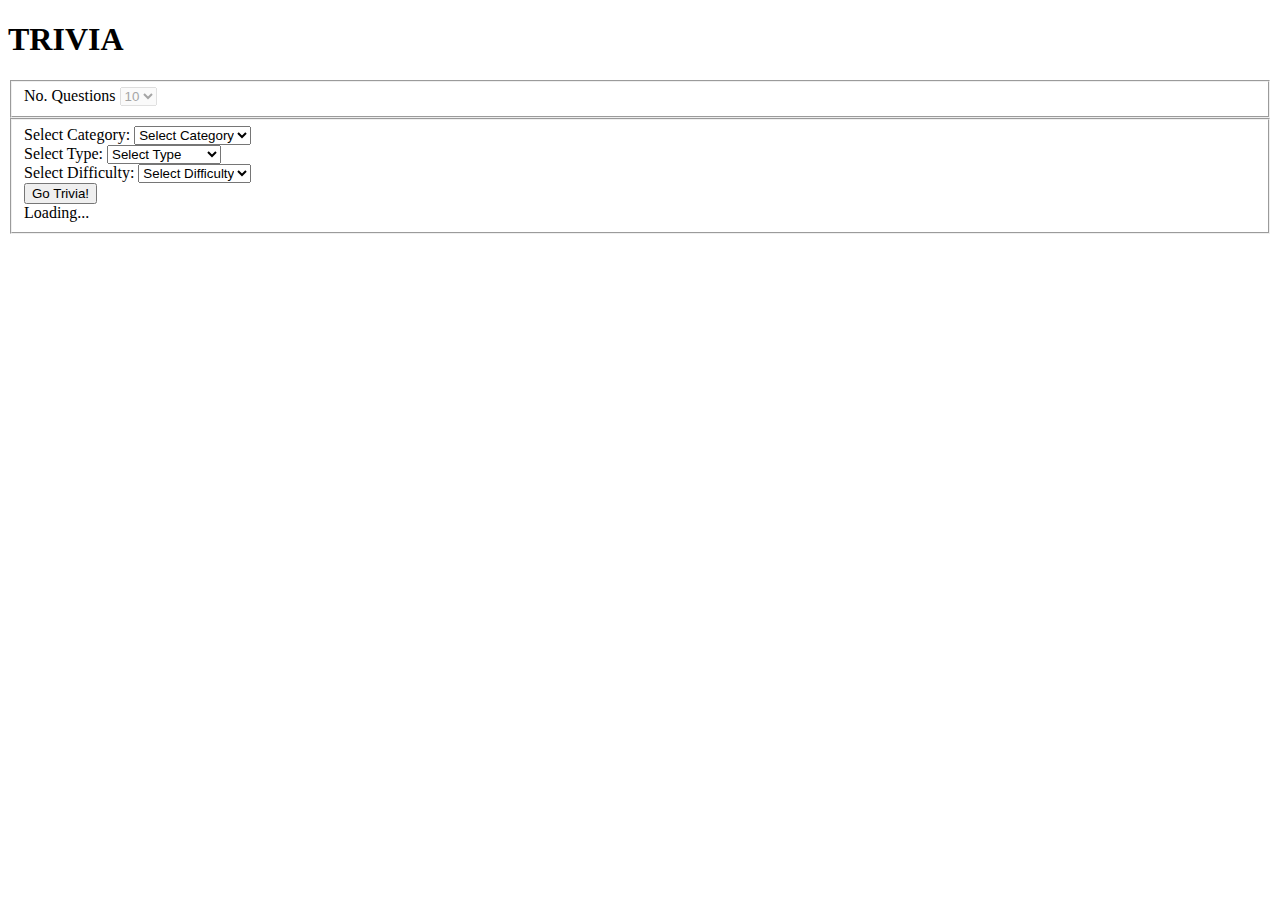
<file: index.html>
<!DOCTYPE html>
<html lang="en">
<head>
    <meta charset="UTF-8">
    <meta http-equiv="X-UA-Compatible" content="IE=edge">
    <meta name="viewport" content="width=device-width, initial-scale=1.0">
    <title>Trivia</title>

    <link rel="stylesheet" href="style.css">
 
     <!-- Bootstrap CSS only -->
     <link href="https://cdn.jsdelivr.net/npm/bootstrap@5.2.1/dist/css/bootstrap.min.css" rel="stylesheet" integrity="sha384-iYQeCzEYFbKjA/T2uDLTpkwGzCiq6soy8tYaI1GyVh/UjpbCx/TYkiZhlZB6+fzT" crossorigin="anonymous">

     <!-- Bootstrap Icons-->
     <link rel="stylesheet" href="https://cdn.jsdelivr.net/npm/bootstrap-icons@1.9.1/font/bootstrap-icons.css">

</head>
<body>

    <header class ="p-3 text-center mb-2 bg-secondary text-white">
        <h1>TRIVIA</h1>
    </header>

    <div class="container text-center p-4">
        <div class="row">
          <div class="col-12">
            
            <form id="form" action="/trivia.html" method="POST">

                <fieldset disabled>
                    <!-- Section 0 -->
                    <div class="mb-3">
                        <label for="disabledSelect" class="form-label">No. Questions</label>
                        <select id="questions" class="form-select">
                        <option value="10">10</option>
                        </select>
                    </fieldset>

                <fieldset>
                    <!-- Section 1 -->
                  <div class="mb-3">
                    <label for="Select" class="form-label">Select Category:</label>
                    <select 
                        id="category" 
                        class="form-select"
                        name="catego">
                      <option value="" disabled selected>Select Category </option>
                    </select>
                  </div>
                  <!-- Section 2 -->
                  <div class="mb-3">
                    <label for="Select" class="form-label">Select Type:</label>
                    <select 
                        id="type" 
                        class="form-select"
                        name="type">
                      <option value="" disabled selected>Select Type</option>
                      <option value="multiple">Multiple Choice</option>
                      <option value="boolean">True / False</option>
                    </select>
                  </div>
                   <!-- Section 3 -->
                   <div class="mb-3">
                    <label for="Select" class="form-label">Select Difficulty:</label>
                    <select 
                        id="difficulty"
                        class="form-select" 
                        name="difficult">
                      <option value="" disabled selected>Select Difficulty</option>
                      <option value="easy">Easy</option>
                      <option value="medium">Medium</option>
                      <option value="hard">Hard</option>
                    </select>
                  </div>
                  <!-- Button -->
                  <button id="goTrivia" type="submit" class="btn btn-primary">Go Trivia!</button>
                  <!-- Spinner -->
                  <div class="d-flex justify-content-center mt-4">
                    <div  id="spinner">
                      <div class="spinner-border text-primary" role="status">
                        <span class="visually-hidden-focusable">Loading...</span>
                      </div>
                    </div>
                  </div> 
                </fieldset>
                
                

              </form>

          </div>
          
        </div>
      </div>
    


      <script src="app.js"></script> 
      <!-- <script src="trivia.js"></script> -->
</body>
</html>
</file>
<file: style.css>
/* header{
    padding-top: 15px;
    padding-bottom: 15px;
    background: black;
} */

/* header h1{
    text-align: center;
    color: brown;
} */

.error {
    background-color: #b7322c;
    padding: 1rem;
    color: white;
    font-size: 18px;
    text-transform: uppercase;
    font-weight: bold;
    text-align: center;
}
</file>
